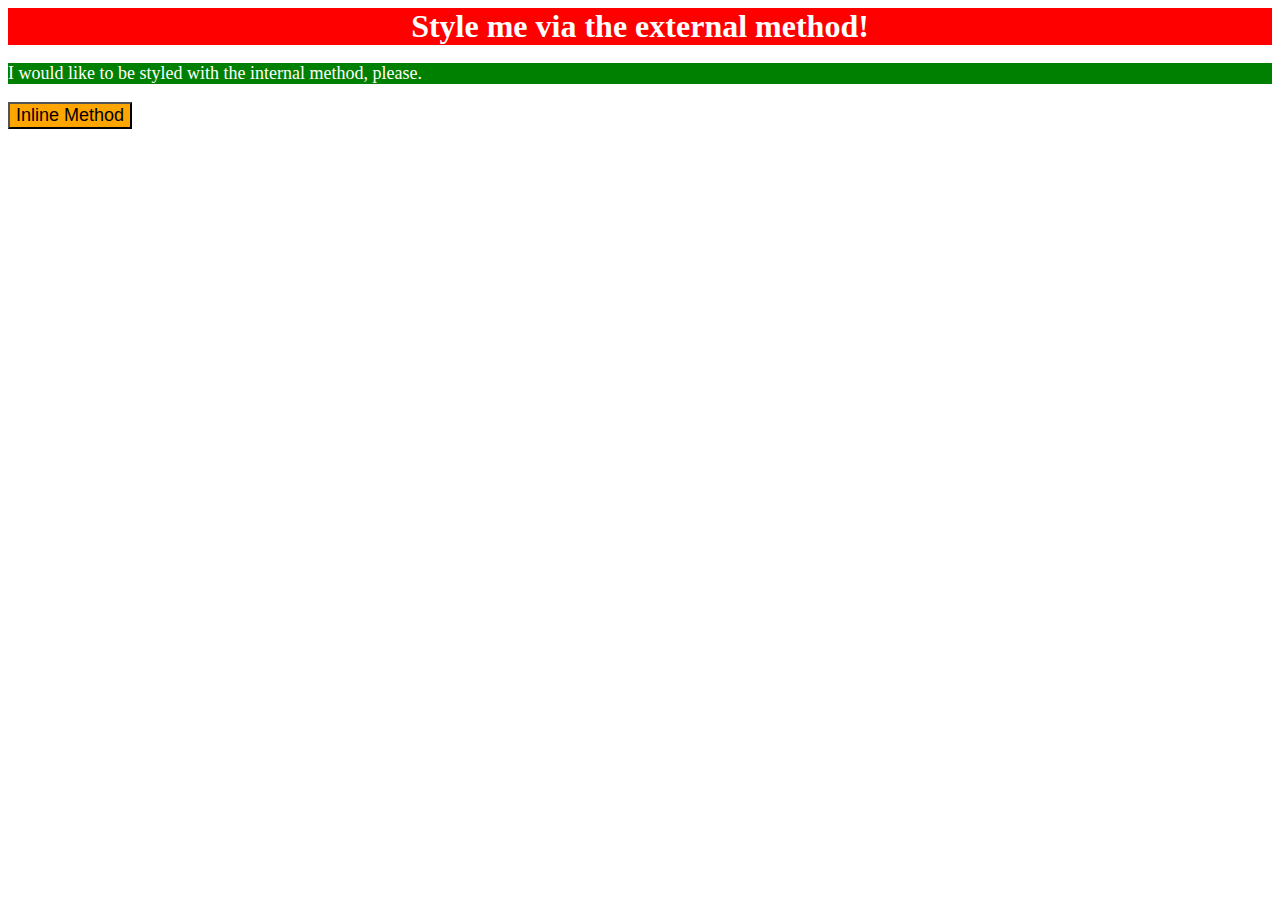
<file: foundations/intro-to-css/01-css-methods/index.html>
<!DOCTYPE html>
<html lang="en">
  <head>
    <meta charset="UTF-8">
    <meta http-equiv="X-UA-Compatible" content="IE=edge">
    <meta name="viewport" content="width=device-width, initial-scale=1.0">
    <link rel="stylesheet" href="styles.css">
    <style>
      p{
        background-color:green;
        color:white;
        font-size: 18px;

      }
    </style>
    <title>Methods for Adding CSS</title>
  </head>
  <body>
    <div>Style me via the external method!</div>
    <p>I would like to be styled with the internal method, please.</p>
    <button style="background-color:orange;font-size: 18px;">Inline Method</button>
  </body>
</html>
</file>
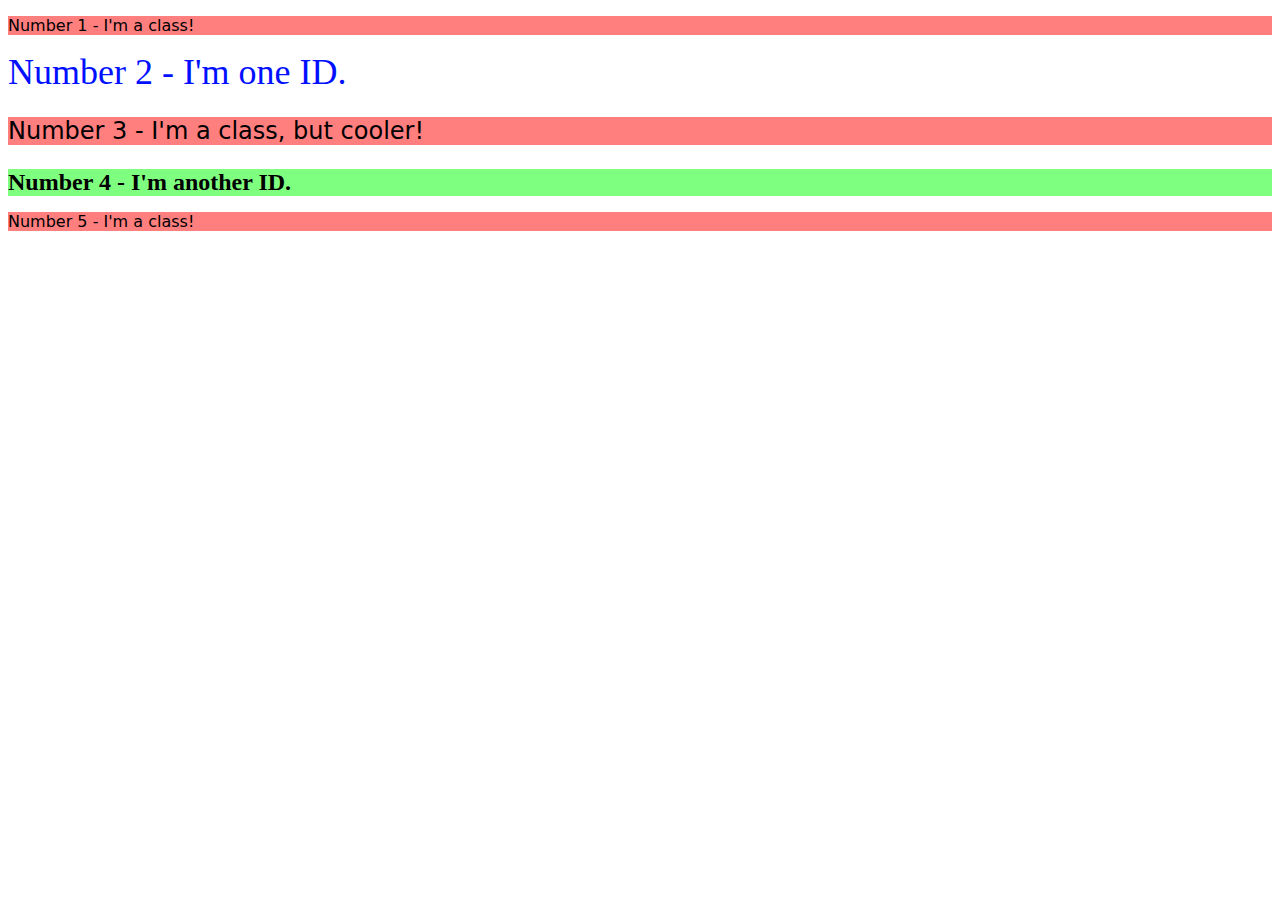
<file: foundations/intro-to-css/02-class-id-selectors/index.html>
<!DOCTYPE html>
<html lang="en">
  <head>
    <meta charset="UTF-8">
    <meta http-equiv="X-UA-Compatible" content="IE=edge">
    <meta name="viewport" content="width=device-width, initial-scale=1.0">
    <title>Class and ID Selectors</title>
    <link rel="stylesheet" href="style.css">
  </head>
  <body>
    <p class="red">Number 1 - I'm a class!</p>
    <div ID="blu">Number 2 - I'm one ID.</div>
    <p class="red font">Number 3 - I'm a class, but cooler!</p>
    <div ID="l-green">Number 4 - I'm another ID.</div>
    <p class="red">Number 5 - I'm a class!</p>
  </body>
</html>
</file>
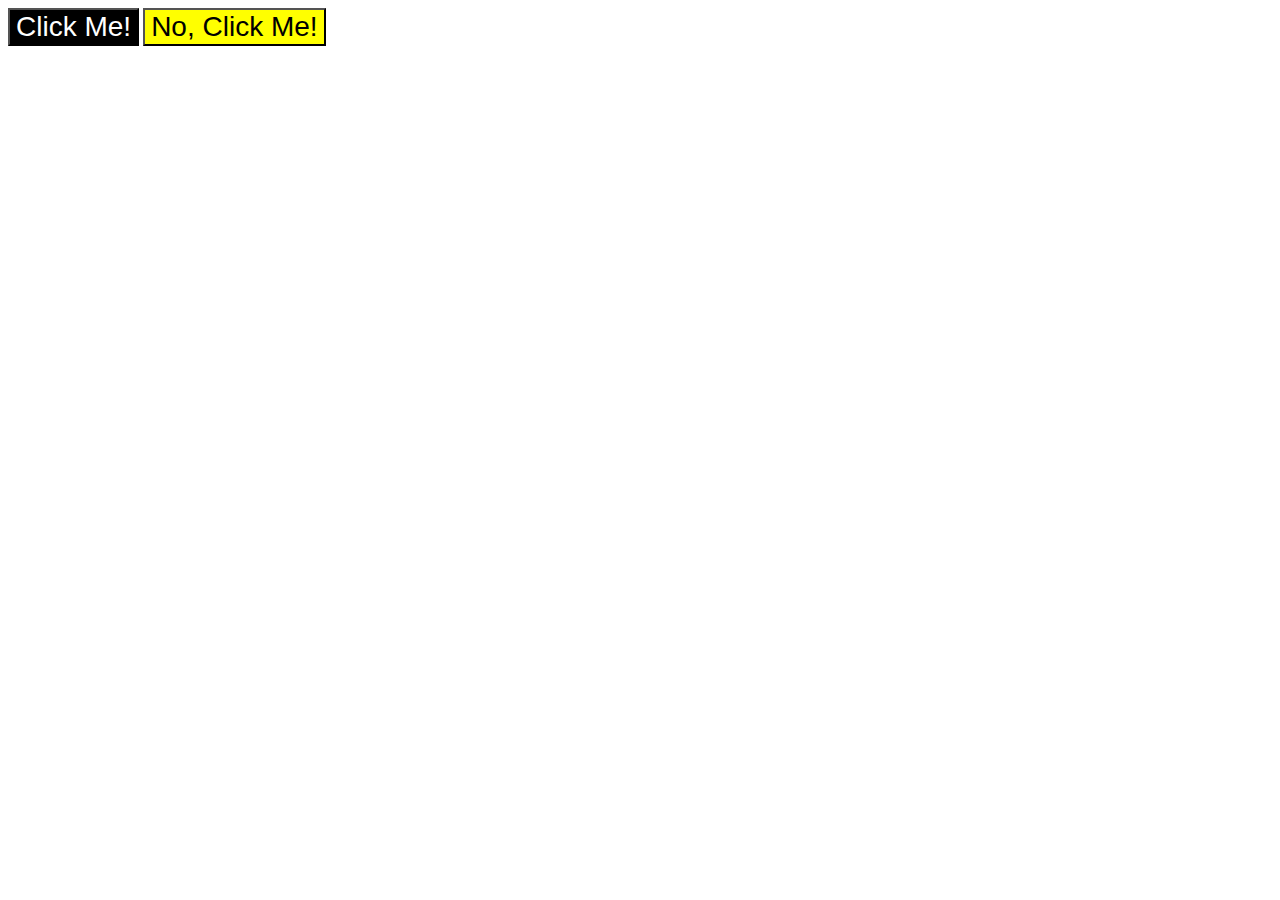
<file: foundations/intro-to-css/03-grouping-selectors/index.html>
<!DOCTYPE html>
<html lang="en">
  <head>
    <meta charset="UTF-8">
    <meta http-equiv="X-UA-Compatible" content="IE=edge">
    <meta name="viewport" content="width=device-width, initial-scale=1.0">
    <title>Grouping Selectors</title>
    <link rel="stylesheet" href="style.css">
  </head>
  <body>
    <button class="Yes">Click Me!</button>
    <button class="No">No, Click Me!</button>
  </body>
</html>
</file>
<file: foundations/intro-to-css/01-css-methods/styles.css>
div{
    background-color:red;
    color: white;
    text-align: center;
    font-size: 32px;
    font-weight: bold;
}
</file>
<file: foundations/intro-to-css/02-class-id-selectors/style.css>
/* Add CSS Styling */
.red{
    background-color: rgba(255,0,0,0.5);
    font-family: Verdana, "DejaVu Sans" , sans-serif;
}

#blu{
    color:#000fff;
    font-size: 36px;
}

#l-green{
    background-color: rgba(0,255,0,0.5) ;
    font-size: 24px;
    font-weight:700;
}

.font{
    font-size: 24px;
}
</file>
<file: foundations/intro-to-css/03-grouping-selectors/style.css>
/* Add CSS Styling */
.Yes{
    background-color:hsl(0, 100%, 0%) ;
    color:hsl(0,0%,100%)
}

.No{
    background-color: #ffff00;
}

.Yes,.No{
    font-size: 28px;
    font-family: Helvetica, "Times New Roman",sans-serif
}
</file>
